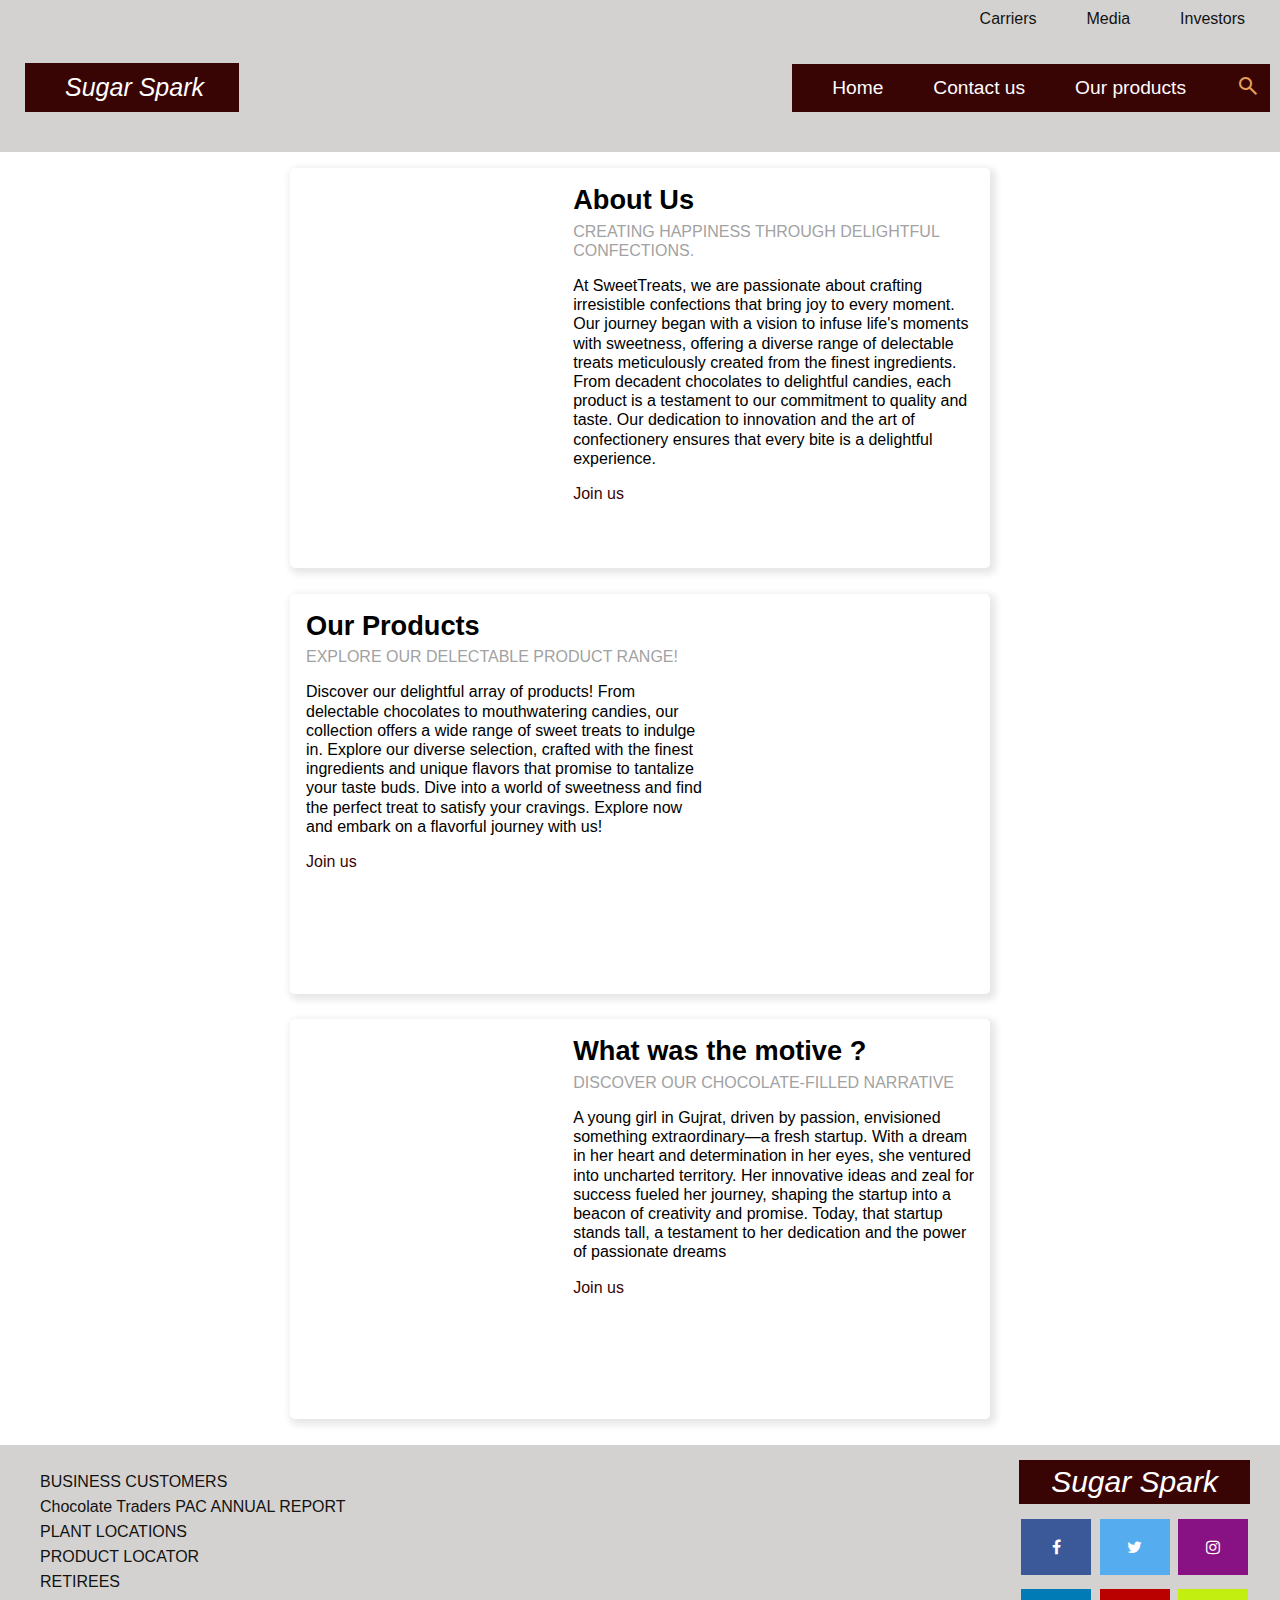
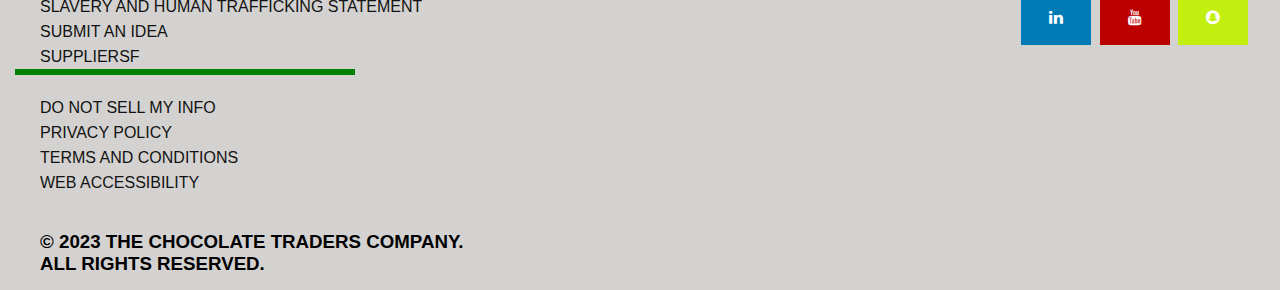
<file: about.html>
<!DOCTYPE html>
<html lang="en">
<head>
    <meta charset="UTF-8">
    <meta name="viewport" content="width=device-width, initial-scale=1.0">
    <title>About Us</title>
    <link rel="stylesheet" href="about.css">
    <link rel="stylesheet" href="https://fonts.googleapis.com/css2?family=Material+Symbols+Outlined:opsz,wght,FILL,GRAD@24,400,0,0">
    <link rel="stylesheet" href="https://cdnjs.cloudflare.com/ajax/libs/font-awesome/4.7.0/css/font-awesome.min.css">
    <link rel="preconnect" href="https://fonts.googleapis.com">
<link rel="preconnect" href="https://fonts.gstatic.com" crossorigin="">
<link href="https://fonts.googleapis.com/css2?family=Open+Sans:ital,wght@1,700&amp;display=swap" rel="stylesheet">
</head>
<style>

    </style>
<body>


    <div class="nav" >
        <div class="nav_bar ">
            <div class="push"><a href="">Carriers</a></div>
            <div><a href="">Media</a></div>
            <div style="margin-right: 25px;"><a href="">Investors</a></div>
        </div>
        <div class=" nav_bar mobo" style="  display: flex;
        justify-content: space-between;">
            <div class="logo"
                style="font-style: italic; margin: 25px; background-color: #390404; color: white;">
                <a href="javascript: moboMenuToggle();" style="color: white; text-align: center; margin-right: 25px; text-decoration: none;">Sugar Spark</a></div>
                <div class="mobo-hidden" >
                    
            <div class="push_nav_2" style=" margin-left: auto; padding: 0px;  ">
                <div class="nav-items push"><a href="index.html">Home</a></div>
                <div class="nav-items"><a href="contact.html">Contact us</a></div>
                <div class="nav-items"><a href="p.html">Our products</a></div>
                <div class="icon_search nav-items"><span class="material-symbols-outlined">
                        search
                    </span></div>
            </div>
        </div>
        </div>
        <div
            style="background-color: #d4d2d0; height: 15px; box-shadow:   0 2.8px 2.2px rgba(0, 0, 0, 0.034),
            0 6.7px 5.3px rgba(0, 0, 0, 0.048),
            0 12.5px 10px rgba(0, 0, 0, 0.06),
            0 22.3px 17.9px rgba(0, 0, 0, 0.072),
            0 41.8px 33.4px rgba(0, 0, 0, 0.086),
            0 100px 80px rgba(0, 0, 0, 0.12); ">
        </div>
    </div>

    <div class="content">

    <div class="blog-card ">
        <div class="meta">
          <div class="photo" style="background-image: url(https://images.unsplash.com/photo-1577563908411-5077b6dc7624?q=80&w=2070&auto=format&fit=crop&ixlib=rb-4.0.3&ixid=M3wxMjA3fDB8MHxwaG90by1wYWdlfHx8fGVufDB8fHx8fA%3D%3D)"></div>
        
        </div>
        <div class="description">
          <h1>About Us</h1>
          <h2>Creating happiness through delightful confections.</h2>
          <p>At SweetTreats, we are passionate about crafting irresistible confections that bring joy to every moment. Our journey began with a vision to infuse life's moments with sweetness, offering a diverse range of delectable treats meticulously created from the finest ingredients. From decadent chocolates to delightful candies, each product is a testament to our commitment to quality and taste. Our dedication to innovation and the art of confectionery ensures that every bite is a delightful experience.</p>
          <p class="read-more">
            <a href="p.html">Join us</a>
          </p>
        </div>
      </div>

    <div class="blog-card alt">
        <div class="meta">
          <div class="photo" style="background-image: url(https://images.unsplash.com/photo-1551024601-bec78aea704b?q=80&w=1964&auto=format&fit=crop&ixlib=rb-4.0.3&ixid=M3wxMjA3fDB8MHxwaG90by1wYWdlfHx8fGVufDB8fHx8fA%3D%3D)"></div>
         
        </div>
        <div class="description">
          <h1>Our Products</h1>
          <h2>Explore our delectable product range!</h2>
          <p>Discover our delightful array of products! From delectable chocolates to mouthwatering candies, our collection offers a wide range of sweet treats to indulge in. Explore our diverse selection, crafted with the finest ingredients and unique flavors that promise to tantalize your taste buds. Dive into a world of sweetness and find the perfect treat to satisfy your cravings. Explore now and embark on a flavorful journey with us!</p>
          <p class="read-more">
            <a href="p.html">Join us</a>
          </p>
        </div>
      </div>

      <div class="blog-card">
        <div class="meta">
          <div class="photo" style="background-image: url(https://as2.ftcdn.net/v2/jpg/01/64/17/27/1000_F_164172743_Vxgn1Y7bvvYqkZiRoLOpWvHPzvoycgCy.jpg)"></div>
         
        </div>
        <div class="description">
          <h1>What was the motive ?</h1>
          <h2>Discover our chocolate-filled narrative</h2>
          <p>A young girl in Gujrat, driven by passion, envisioned something extraordinary—a fresh startup. With a dream in her heart and determination in her eyes, she ventured into uncharted territory. Her innovative ideas and zeal for success fueled her journey, shaping the startup into a beacon of creativity and promise. Today, that startup stands tall, a testament to her dedication and the power of passionate dreams</p>
          <p class="read-more">
            <a href="p.html">Join us</a>
          </p>
        </div>
      </div>
 

    </div>

  
    <div style="background-color: #d4d2d0; height: 15px; box-shadow:   0 2.8px 2.2px rgba(0, 0, 0, 0.034),
    0 6.7px 5.3px rgba(0, 0, 0, 0.048),
    0 12.5px 10px rgba(0, 0, 0, 0.06),
    0 22.3px 17.9px rgba(0, 0, 0, 0.072),
    0 41.8px 33.4px rgba(0, 0, 0, 0.086),
    0 100px 80px rgba(0, 0, 0, 0.12); ">
    </div>


    <div class="foot_bar">
        <div class="foot_bar1">
            <div style="font-size: 30px; font-style: italic; padding: 5px; background-color: #390404; margin-bottom: 10px; color: white; text-align: center;">
                Sugar Spark</div>
            <a href="#" class="fa fa-facebook"></a>
            <a href="#" class="fa fa-twitter"></a>
            <a href="#" class="fa fa-instagram"></a>
            <br>
            <a href="#" class="fa fa-linkedin"></a>
            <a href="#" class="fa fa-youtube"></a>
            <a href="#" class="fa fa-snapchat"></a>
        </div>
        <hr class="one_hr">
        <hr class="two_hr">
        <div class="foot_bar2">
            <ul>
                <li><a href="">BUSINESS CUSTOMERS</a></li>
                <li><a href="">Chocolate Traders PAC ANNUAL REPORT</a></li>
                <li><a href="">PLANT LOCATIONS</a></li>
                <li><a href="">PRODUCT LOCATOR</a></li>
                <li><a href="">RETIREES</a></li>
                <li><a href="">SLAVERY AND HUMAN TRAFFICKING STATEMENT</a></li>
                <li><a href="">SUBMIT AN IDEA</a></li>
                <li><a href="">SUPPLIERSF</a></li>
            </ul>
            
        </div>
        <hr class="two_hr">
        <div class="foot_bar3">
            <ul>
            <li><a href="">DO NOT SELL MY INFO </a></li>
                <li><a href="">PRIVACY POLICY </a></li>
                <li><a href="">TERMS AND CONDITIONS</a></li>
                 <li><a href="">WEB ACCESSIBILITY</a></a></li>
                 <br>
                 <br>
            <h3> © 2023 THE CHOCOLATE TRADERS COMPANY.
             <br> ALL RIGHTS RESERVED.</h3>
                </ul>
           
        </div>
    </div>

    <div style="background-color: #d4d2d0; height: 15px; box-shadow:   0 2.8px 2.2px rgba(0, 0, 0, 0.034),
    0 6.7px 5.3px rgba(0, 0, 0, 0.048),
    0 12.5px 10px rgba(0, 0, 0, 0.06),
    0 22.3px 17.9px rgba(0, 0, 0, 0.072),
    0 41.8px 33.4px rgba(0, 0, 0, 0.086),
    0 100px 80px rgba(0, 0, 0, 0.12); ">
    </div>


</body>

<script>
    function moboMenuToggle() {
        var hiddenNav = document.querySelector('.mobo-hidden');
        if (hiddenNav.classList.contains('open')) {
            hiddenNav.classList.remove('open');
        } else {
            hiddenNav.classList.add('open');
        }
    }
    </script>
</html>
</file>
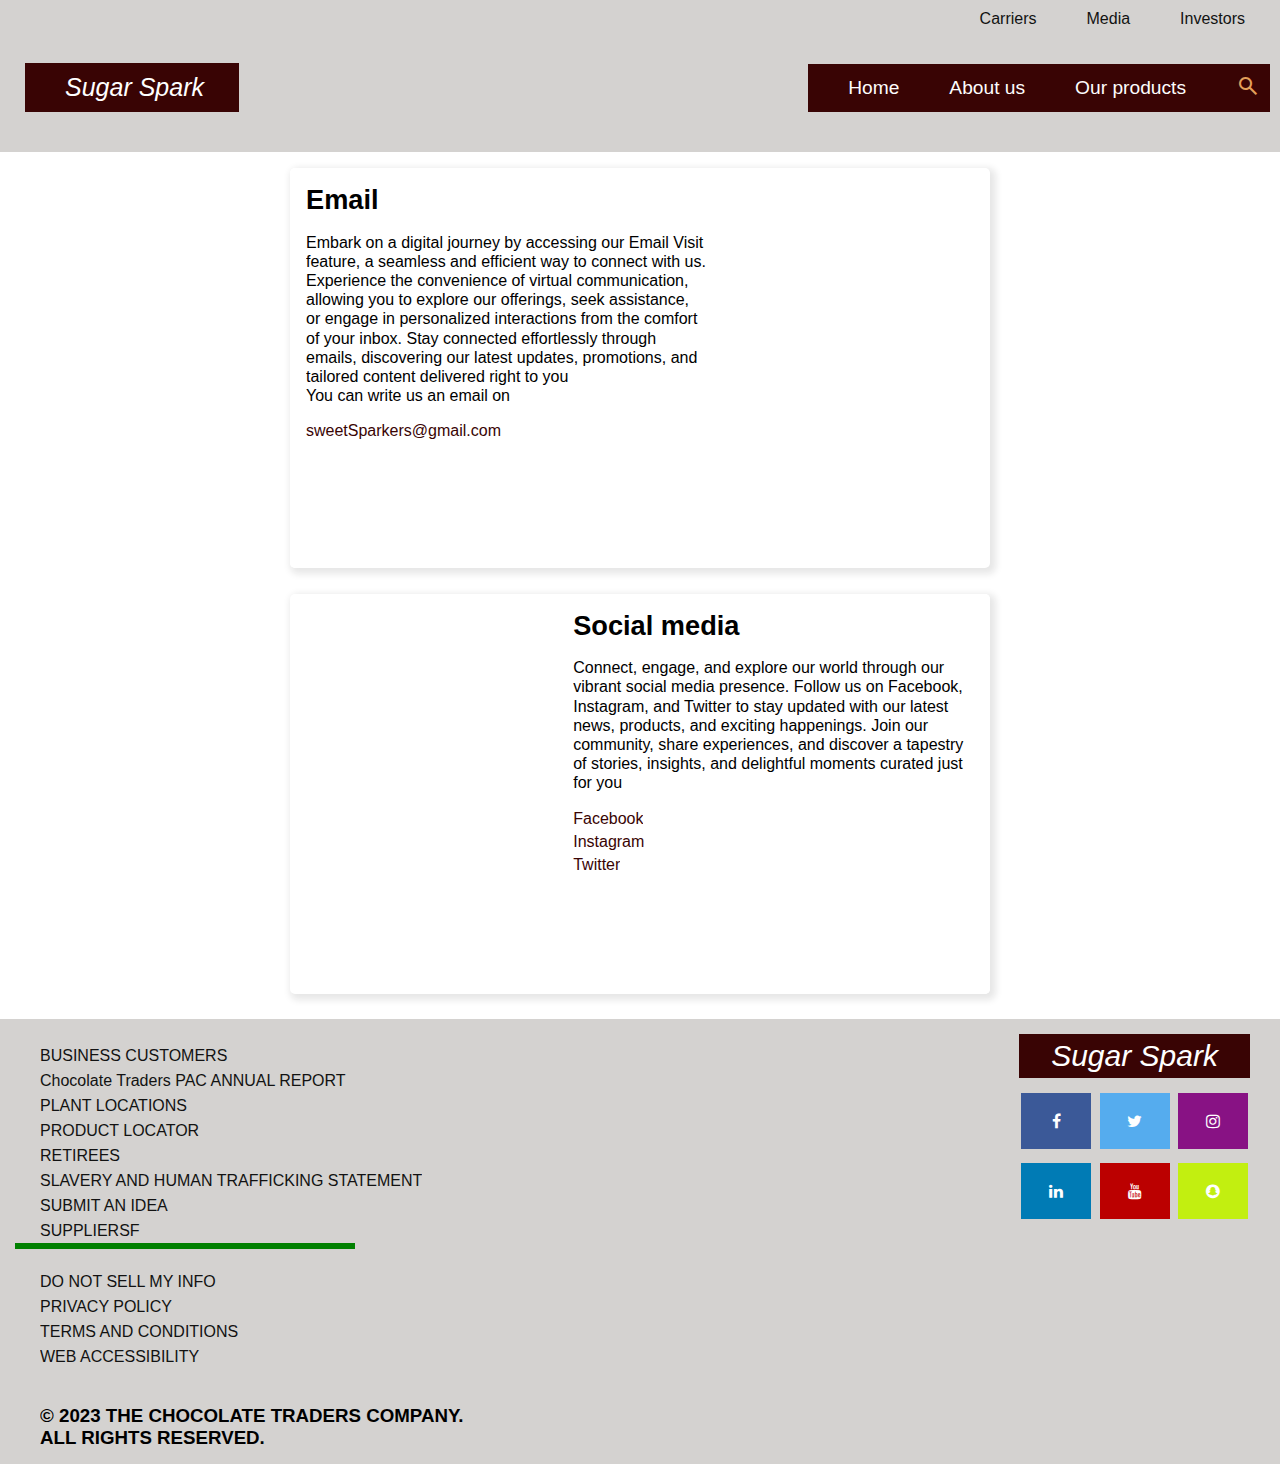
<file: contact.html>
<!DOCTYPE html>
<html lang="en">
<head>
    <meta charset="UTF-8">
    <meta name="viewport" content="width=device-width, initial-scale=1.0">
    <title>Contact Us</title>
    <link rel="stylesheet" href="about.css">
    <link rel="stylesheet" href="https://fonts.googleapis.com/css2?family=Material+Symbols+Outlined:opsz,wght,FILL,GRAD@24,400,0,0">
    <link rel="stylesheet" href="https://cdnjs.cloudflare.com/ajax/libs/font-awesome/4.7.0/css/font-awesome.min.css">
    <link rel="preconnect" href="https://fonts.googleapis.com">
<link rel="preconnect" href="https://fonts.gstatic.com" crossorigin="">
<link href="https://fonts.googleapis.com/css2?family=Open+Sans:ital,wght@1,700&amp;display=swap" rel="stylesheet">
</head>
<style>

    </style>
<body>


    <div class="nav" >
        <div class="nav_bar ">
            <div class="push"><a href="">Carriers</a></div>
            <div><a href="">Media</a></div>
            <div style="margin-right: 25px;"><a href="">Investors</a></div>
        </div>
        <div class=" nav_bar mobo" style="  display: flex;
        justify-content: space-between;">
            <div class="logo"
                style="font-style: italic; margin: 25px; background-color: #390404; color: white;">
                <a href="javascript: moboMenuToggle();" style="color: white; text-align: center; margin-right: 25px; text-decoration: none;">Sugar Spark</a></div>
                <div class="mobo-hidden" >
                    
            <div class="push_nav_2" style=" margin-left: auto; padding: 0px;  ">
                <div class="nav-items push"><a href="index.html">Home</a></div>
                <div class="nav-items"><a href="about.html">About us</a></div>
                <div class="nav-items"><a href="p.html">Our products</a></div>
                <div class="icon_search nav-items"><span class="material-symbols-outlined">
                        search
                    </span></div>
            </div>
        </div>
        </div>
        <div
            style="background-color: #d4d2d0; height: 15px; box-shadow:   0 2.8px 2.2px rgba(0, 0, 0, 0.034),
            0 6.7px 5.3px rgba(0, 0, 0, 0.048),
            0 12.5px 10px rgba(0, 0, 0, 0.06),
            0 22.3px 17.9px rgba(0, 0, 0, 0.072),
            0 41.8px 33.4px rgba(0, 0, 0, 0.086),
            0 100px 80px rgba(0, 0, 0, 0.12); ">
        </div>
    </div>

    <div class="content">

    <div class="blog-card alt">
        <div class="meta">
          <div class="photo" style="background-image: url(https://images.unsplash.com/photo-1596526131083-e8c633c948d2?w=500&auto=format&fit=crop&q=60&ixlib=rb-4.0.3&ixid=M3wxMjA3fDB8MHxzZWFyY2h8Nnx8ZW1haWx8ZW58MHx8MHx8fDA%3D)"></div>
         
        </div>
        <div class="description">
          <h1>Email</h1>
          <p> Embark on a digital journey by accessing our Email Visit feature, a seamless and efficient way to connect with us. Experience the convenience of virtual communication, allowing you to explore our offerings, seek assistance, or engage in personalized interactions from the comfort of your inbox. Stay connected effortlessly through emails, discovering our latest updates, promotions, and tailored content delivered right to you<br> You can write us an email on</p>
          <p class="read-more">
            <a href="#">sweetSparkers@gmail.com </a>
          </p>
        </div>
      </div>

      <div class="blog-card">
        <div class="meta">
          <div class="photo" style="background-image: url(https://images.unsplash.com/photo-1611926653458-09294b3142bf?w=500&auto=format&fit=crop&q=60&ixlib=rb-4.0.3&ixid=M3wxMjA3fDB8MHxzZWFyY2h8MTh8fHNvY2lhbCUyMG1lZGlhfGVufDB8fDB8fHww)"></div>
         
        </div>
        <div class="description">
          <h1>Social media</h1>
          <p>Connect, engage, and explore our world through our vibrant social media presence. Follow us on Facebook, Instagram, and Twitter to stay updated with our latest news, products, and exciting happenings. Join our community, share experiences, and discover a tapestry of stories, insights, and delightful moments curated just for you</p>
          <p class="read-more">
            <a href="#">Facebook</a><br>
            <a href="#">Instagram</a><br>
            <a href="#">Twitter</a>
          </p>
        </div>
      </div>
 

    </div>

  
    <div style="background-color: #d4d2d0; height: 15px; box-shadow:   0 2.8px 2.2px rgba(0, 0, 0, 0.034),
    0 6.7px 5.3px rgba(0, 0, 0, 0.048),
    0 12.5px 10px rgba(0, 0, 0, 0.06),
    0 22.3px 17.9px rgba(0, 0, 0, 0.072),
    0 41.8px 33.4px rgba(0, 0, 0, 0.086),
    0 100px 80px rgba(0, 0, 0, 0.12); ">
    </div>


    <div class="foot_bar">
        <div class="foot_bar1">
            <div style="font-size: 30px; font-style: italic; padding: 5px; background-color: #390404; margin-bottom: 10px; color: white; text-align: center;">
                Sugar Spark</div>
            <a href="#" class="fa fa-facebook"></a>
            <a href="#" class="fa fa-twitter"></a>
            <a href="#" class="fa fa-instagram"></a>
            <br>
            <a href="#" class="fa fa-linkedin"></a>
            <a href="#" class="fa fa-youtube"></a>
            <a href="#" class="fa fa-snapchat"></a>
        </div>
        <hr class="one_hr">
        <hr class="two_hr">
        <div class="foot_bar2">
            <ul>
                <li><a href="">BUSINESS CUSTOMERS</a></li>
                <li><a href="">Chocolate Traders PAC ANNUAL REPORT</a></li>
                <li><a href="">PLANT LOCATIONS</a></li>
                <li><a href="">PRODUCT LOCATOR</a></li>
                <li><a href="">RETIREES</a></li>
                <li><a href="">SLAVERY AND HUMAN TRAFFICKING STATEMENT</a></li>
                <li><a href="">SUBMIT AN IDEA</a></li>
                <li><a href="">SUPPLIERSF</a></li>
            </ul>
            
        </div>
        <hr class="two_hr">
        <div class="foot_bar3">
            <ul>
            <li><a href="">DO NOT SELL MY INFO </a></li>
                <li><a href="">PRIVACY POLICY </a></li>
                <li><a href="">TERMS AND CONDITIONS</a></li>
                 <li><a href="">WEB ACCESSIBILITY</a></a></li>
                 <br>
                 <br>
            <h3> © 2023 THE CHOCOLATE TRADERS COMPANY.
             <br> ALL RIGHTS RESERVED.</h3>
                </ul>
           
        </div>
    </div>

    <div style="background-color: #d4d2d0; height: 15px; box-shadow:   0 2.8px 2.2px rgba(0, 0, 0, 0.034),
    0 6.7px 5.3px rgba(0, 0, 0, 0.048),
    0 12.5px 10px rgba(0, 0, 0, 0.06),
    0 22.3px 17.9px rgba(0, 0, 0, 0.072),
    0 41.8px 33.4px rgba(0, 0, 0, 0.086),
    0 100px 80px rgba(0, 0, 0, 0.12); ">
    </div>


</body>

<script>
    function moboMenuToggle() {
        var hiddenNav = document.querySelector('.mobo-hidden');
        if (hiddenNav.classList.contains('open')) {
            hiddenNav.classList.remove('open');
        } else {
            hiddenNav.classList.add('open');
        }
    }
    </script>
</html>
</file>
<file: about.css>
* {
    margin: 0;
    overflow-x: hidden;
    font-family: 'Open Sans', sans-serif;
    font-family: 'Raleway', sans-serif;
  }
  

  .nav{
    width: 100vw;
    top: 0;
    z-index: 104;
    overflow-y: scroll;
  }
  
  .nav_bar{
      display: flex;
      background-color: #d4d2d0 ;
  }
  
  .push{
    margin-left: auto;
  }
  
  .nav_bar > div {
    color: #151515;
    padding: 10px;
    align-self: center;
  }
  
  .nav_bar > div > a{
    text-decoration: none;
    color: #121212;
    text-align: center;
    margin-left: 30px;
   
  }
  
  .nav_bar > div > a:hover{
  color: rgb(23, 23, 23);
  text-decoration: underline;
  }
  
  .icon_search > span{
    overflow-y: hidden;
  }

  .push_nav_2{
    display: flex;
    margin-left: auto;
    color: white;
    padding: 0px;
     background-color: #390404;
  }
  
  .push_nav_2 > div {
    color: #151515;
    padding: 10px;
    align-self: center;
    transition: background-color 0.3s; 
    margin: 0px;
   
  }
  
  .push_nav_2 > div:hover:nth-child(-n+4) {
   background-color: #6d0505;
  }
  
  .push_nav_2 > div > a{
    text-decoration: none;
    color: #fdfdfd;
    text-align: center;
    margin-left: 30px;
    font-size: larger;
   
  }
  
  .push_nav_2 > div > span {
    color: #e39f5a;
    margin-left: 30px;
    cursor: pointer;
  }

  .logo{
    font-size: 25px;
  }
  
.content{
    overflow-y: hidden;
}

  .blog-card {
    display: flex;
    flex-direction: column;
    margin: 1rem auto;
    box-shadow: 3px 3px 7px 3px rgba(17, 17, 17, 0.1);
    margin-bottom: 2%;
    background: #fff;
    line-height: 1.2;
    font-family: sans-serif;
    border-radius: 5px;
    overflow-y: hidden;
    z-index: 0;
    height: 400px;
  }
  
  .blog-card a {
    color: inherit;
    text-decoration: none;
  }
  
  .blog-card:hover .photo {
    transform: scale(1.3) rotate(3deg);

  }
  
  .blog-card .meta {
    position: relative;
    z-index: 0;
    height: 200px;
    overflow-y: hidden;
  }
  
  .blog-card .photo {
    position: absolute;
    top: 0;
    right: 0;
    bottom: 0;
    left: 0;
    background-size: cover;
    background-position: center;
    transition: transform 0.2s;
  }
  .blog-card .description {
    padding: 1rem;
    background: #fff;
    position: relative;
    z-index: 1;
    overflow-y: hidden;
  }
  
 
  .blog-card .description h1 {
    line-height: 1.2;
    margin: 0;
    font-size: 1.7rem;
  }
  
  .blog-card .description h2 {
    font-size: 1rem;
    font-weight: 300;
    text-transform: uppercase;
    color: #a2a2a2;
    margin-top: 5px;
  }
  
  .blog-card .description .read-more a {
    color: #390404;
    font-weight: 500;
    display: inline-block;
    position: relative;
  }
  
  .blog-card .description .read-more a:hover {
    color: #390404;
   text-decoration: underline;
   transform: scale(1.3) ;
   margin-left: 10px;
  }

  .blog-card p {
    position: relative;
    margin: 1rem 0 0;
  }
  

  .foot_bar{
    display: flex;
    align-items: center;
    justify-content: center;
    background-color: #d4d2d0;
    max-width: 100%;
    max-height: 100%;
    padding: 0px;
    margin: 0px;
    column-gap: 20px;
  }
  
 
  
  .foot_bar2 > ul >li{
    text-decoration: none;
    list-style-type: none;
    line-height: 25px;
  }
  
  .foot_bar2 > ul >li > a{
    text-decoration: none;
    list-style-type: none;
    color: #121212;
  }
  
  .foot_bar2 > ul >li > a:hover{
    text-decoration: underline;
  }
  
  .foot_bar3 > ul >li{
    text-decoration: none;
    list-style-type: none;
    line-height: 25px;
  }
  
  .foot_bar3 > ul >li > a{
    text-decoration: none;
    list-style-type: none;
    color: #121212;
  }
  
  .foot_bar3 > ul >li > a:hover{
    text-decoration: underline;
  }
  
  .foot_bar3{
    align-self:center;
    margin-right: 25px;
  }
  
  .two_hr{
    border-left: 6px solid green;
     height: 290px;
  }
  
  .fa {
    padding: 20px;
    text-align: center;
    font-size: 30px;
    width: 30px;
    text-decoration: none;
    margin: 5px 2px;
  }
  
  .fa:hover {
      opacity: 0.7;
  }
  .fa-facebook {
    background: #3B5998;
    color: white;
  }
  
  .fa-twitter {
    background: #55ACEE;
    color: white;
  }
  .fa-linkedin {
    background: #007bb5;
    color: white;
  }
  
  .fa-youtube {
    background: #bb0000;
    color: white;
  }
  .fa-instagram {
    background: #881284;
    color: white;
  }
  
  .fa-snapchat{
    background: rgb(194, 239, 16);
    color: white;
  }

  .one_hr{
    display: none;
   }

   .two_hr{
    border-left: 6px solid green;
     height: 290px;
  }

  ::-webkit-scrollbar{
    width: 10px;
  }
  
  ::-webkit-scrollbar-track{
    border: 1px solid rgb(255, 255, 255);
    border-radius: 8px;
  }
  
  ::-webkit-scrollbar-thumb{
    background: rgba(108, 108, 108, 0.558);
    border-radius: 8px;
  }
  ::-webkit-scrollbar-thumb:hover{
    background-color: rgba(108, 108, 108, 0.896);
  }

  @media (min-width: 640px) {
    .blog-card {
      flex-direction: row;
      max-width: 700px;
    }
  
    .blog-card .meta {
      flex-basis: 40%;
      height: auto;
    }
  
    .blog-card .description {
      flex-basis: 60%;
    }
  
    .blog-card.alt {
      flex-direction: row-reverse;
    }
  
  }
   
  @media only screen and (max-width: 1440px) {
    .one_hr{
      height: 289px;
    }
  
    .foot_bar{
      display: flex;
      align-items:flex-start;
      flex-direction: column;
      background-color: #d4d2d0;
      max-width: 100%;
      max-height: 100%;
      padding: 0px;
      margin: 0px;
    }
    
    .foot_bar1{
      margin: 0 auto;
      margin-bottom: -500px;
      margin-right: 30px;
    }
    
    .foot_bar2 > ul >li{
      text-decoration: none;
      list-style-type: none;
      line-height: 25px;
    }
    
    .foot_bar2 > ul >li > a{
      text-decoration: none;
      list-style-type: none;
      color: #121212;
    }
    
    .foot_bar2 > ul >li > a:hover{
      text-decoration: underline;
    }
    .foot_bar3 > ul >li{
      text-decoration: none;
      list-style-type: none;
      line-height: 25px;
    }
    
    .foot_bar3 > ul >li > a{
      text-decoration: none;
      list-style-type: none;
      color: #121212;
    }
    
    .foot_bar3 > ul >li > a:hover{
      text-decoration: underline;
    }
    
    .foot_bar3{
      margin-right: 25px;
    }
  
    .foot_bar3{
      align-self:flex-start;
      margin-right: 25px;
    }
    
    .two_hr{
      border-top: 6px solid green;
      border-bottom: none;
      border-left: none;
      border-right: none;
      width: 340px;
      height: 20px;
      margin-left: 15px;
    }
  
    .one_hr{
      display: flex;
      border: none;
    }
  
  
  }
  
  @media only screen and (max-width: 1040px){
    .mobo {
      display: flex;
      flex-direction: column;
  }
  
  .mobo-hidden {
      display: none;
      
  }
  
  .mobo-hidden.open {
      display: block;
      margin-right: auto;
  }
  
  .mobo-hidden .push_nav_2 {
      margin-top: 20px; /* Adjust spacing between links and Chocolate Traders */
  }
    .nav{
      position: relative;
      top: 0;
      z-index: 104;
    }
    
    .nav_bar{
        display: flex;
        background-color: #d4d2d0 ;
    }
    
    .push{
      margin-left: auto;
    }
    
    .nav_bar > div {
      color: #151515;
      padding: 10px;
      align-self: center;
    }
    
    .nav_bar > div > a{
      text-decoration: none;
      color: #121212;
      text-align: center;
    
     
    }
    
    .nav_bar > div > a:hover{
    color: rgb(23, 23, 23);
    text-decoration: underline;
    }
    
    .nav_bar > div > img {
      height: 50px;
      width: 50px;
      border-radius: 50px;
      margin-left: 15px;
    }
    
    
    .push_nav_2{
      display: flex;
      background-color: #d4d2d0 ;
      margin-left: auto;
      flex-direction: column;
    
      width: 50vh;
    }
    
   .push_nav_2 > .nav-items{
    color: white;
    margin-right: auto;
  }
    .push_nav_2 > div:hover:nth-child(-n+4) {
     background-color: #ada5a5;
    }
    
    .push_nav_2 > div > a{
      text-decoration: none;
      color: rgb(38, 2, 2);
      text-align: center;
      font-size: larger;
     margin-left: 3px;
    }
  
    .push_nav_2 > div > a:hover{
      text-decoration: underline;
    }
    
    .push_nav_2 > div > span {
      color: #e39f5a;
      cursor: pointer;
    }
  
  
    .one_hr{
      display: flex;
      border: none;
    }
  
    
  }
  
  @media only screen and (max-width: 800px){
  
  
    .one_hr{
      display: flex;
      border: none;
      height: 0px;
    }
  
  
  .hero_text > h1{
      font-size: 32px;
  }
  .hero_text > p{
    max-width: 100%;;
  }
  .hero_text > a {
    font-size: 20px;
    padding: 10px 10px;
  
  }
  
  
  .logo{
    font-size: 20px; 
  }
    .foot_bar{
      display: flex;
      align-items: center;
      background-color: #d4d2d0;
      padding: 0px;
      margin: 0px;
    }
    
    .foot_bar1{
      margin-left: 0px;
      margin-bottom: 20px;
      align-self: center;
      text-align: center;
    }
    
    .foot_bar2{
      align-self:center;
      text-align: center;
      margin-bottom: 20px;
    }
  
    .foot_bar3{
      align-self:center;
      text-align: center;
      margin-right: 0;
    }
    
    .two_hr{
       border-top: 6px solid green;
       border-left: none;
       margin: 0 auto;
    }
  
   
    
    .fa {
      padding: 20px;
      font-size: 30px;
      width: 30px;
      text-align: center;
      text-decoration: none;
      margin: 5px 2px;
    }
    
  
  }
</file>
